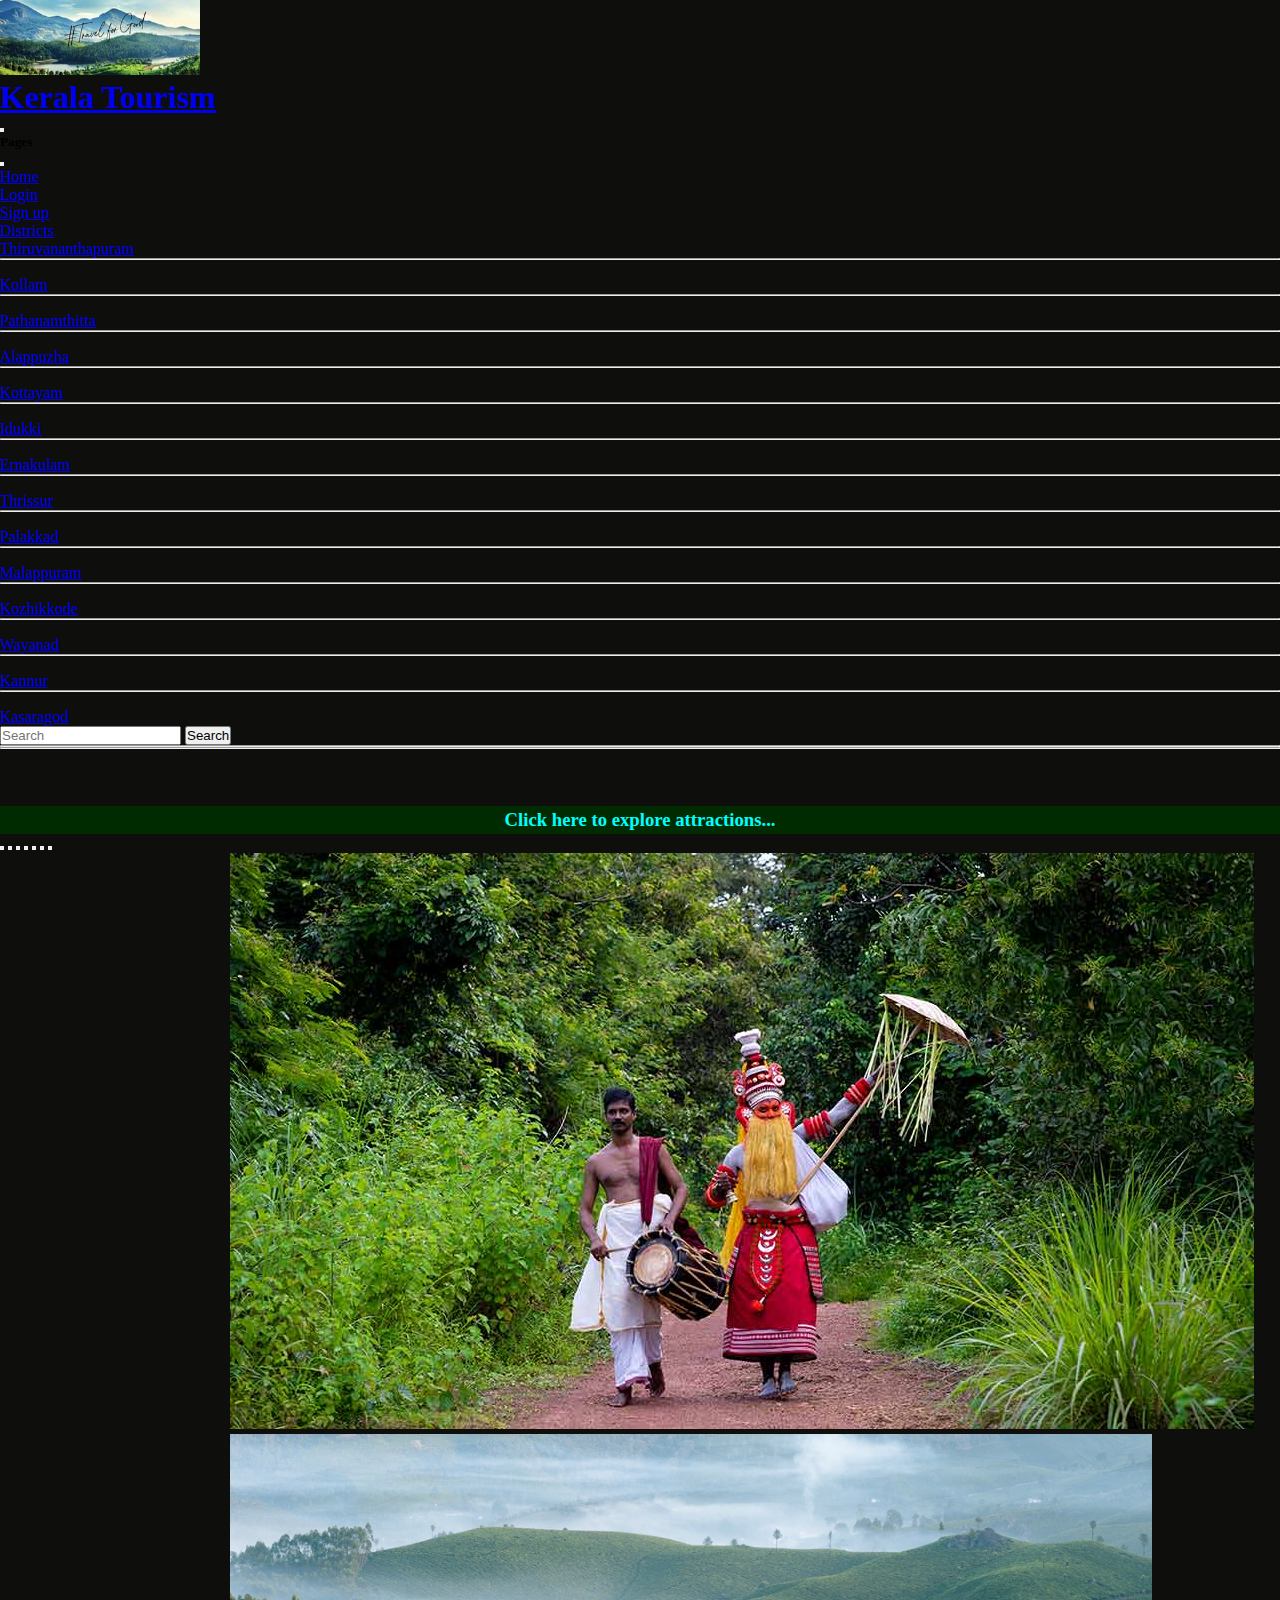
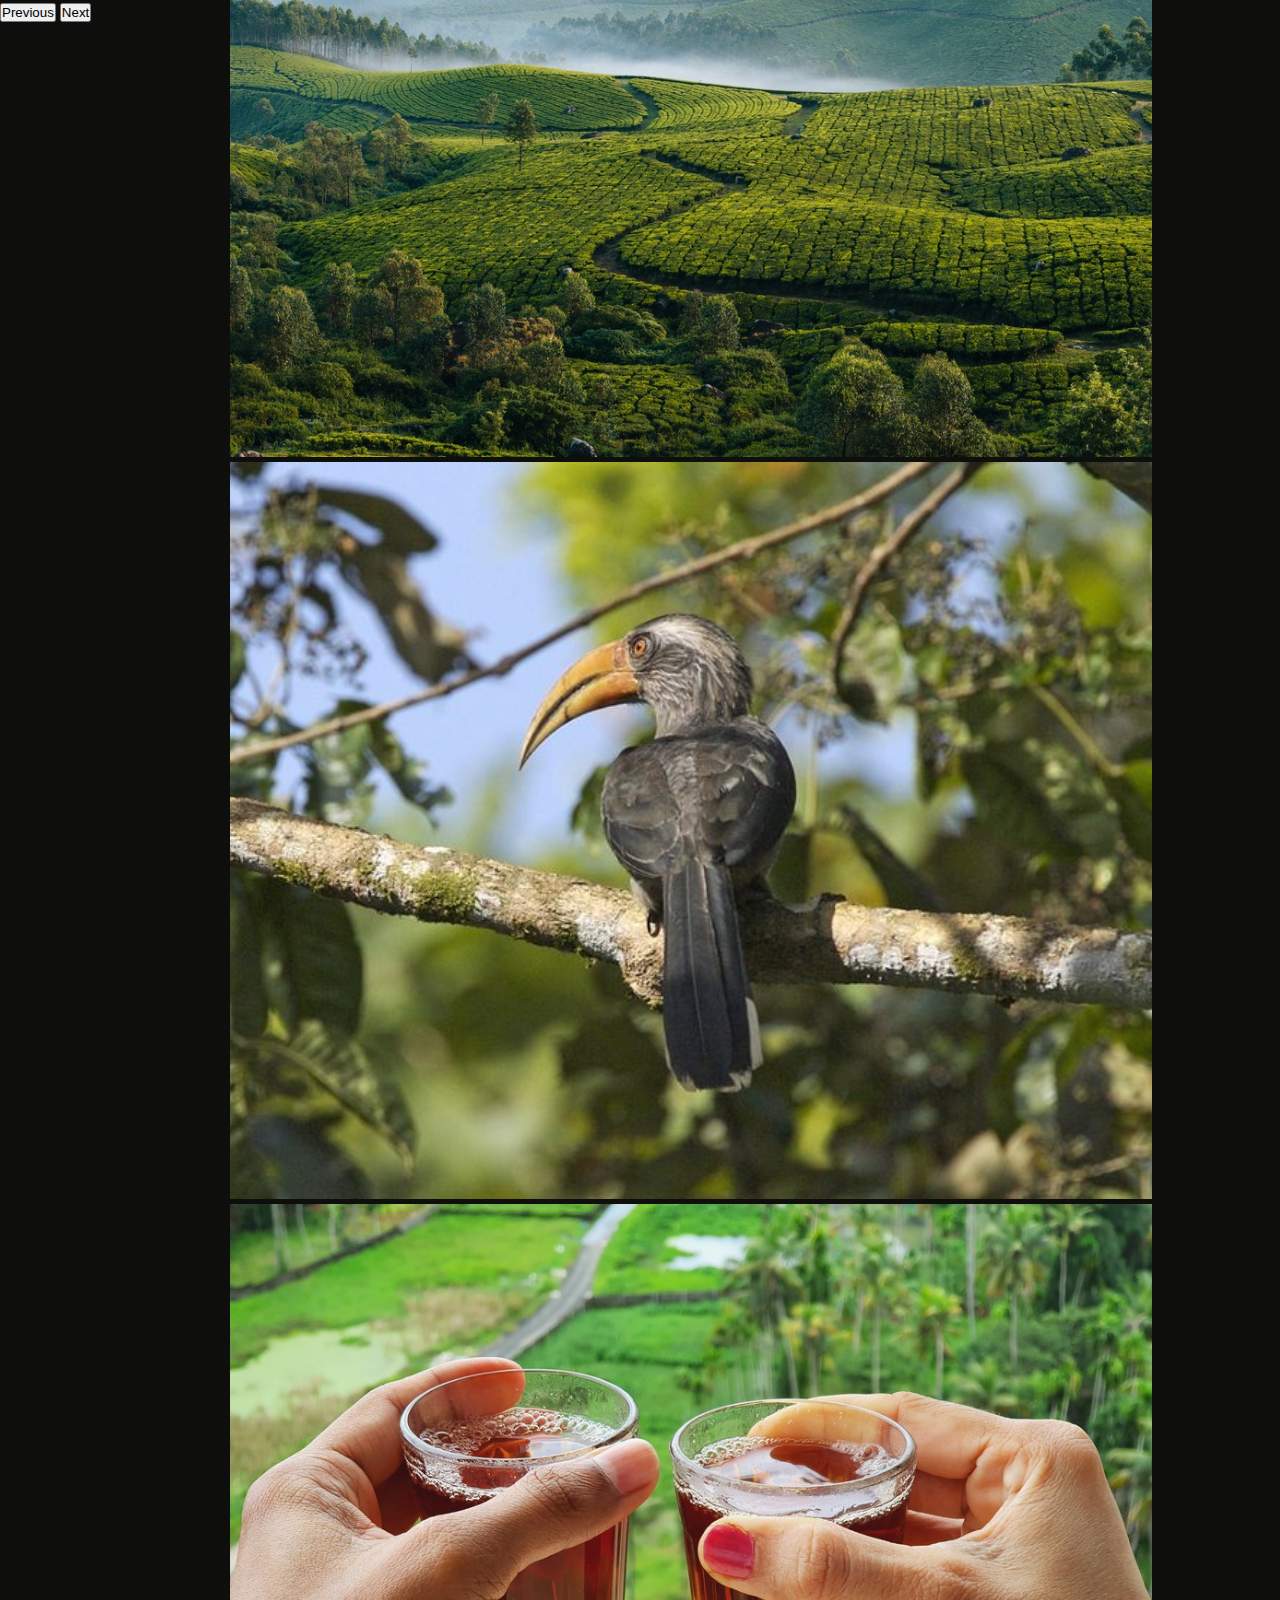
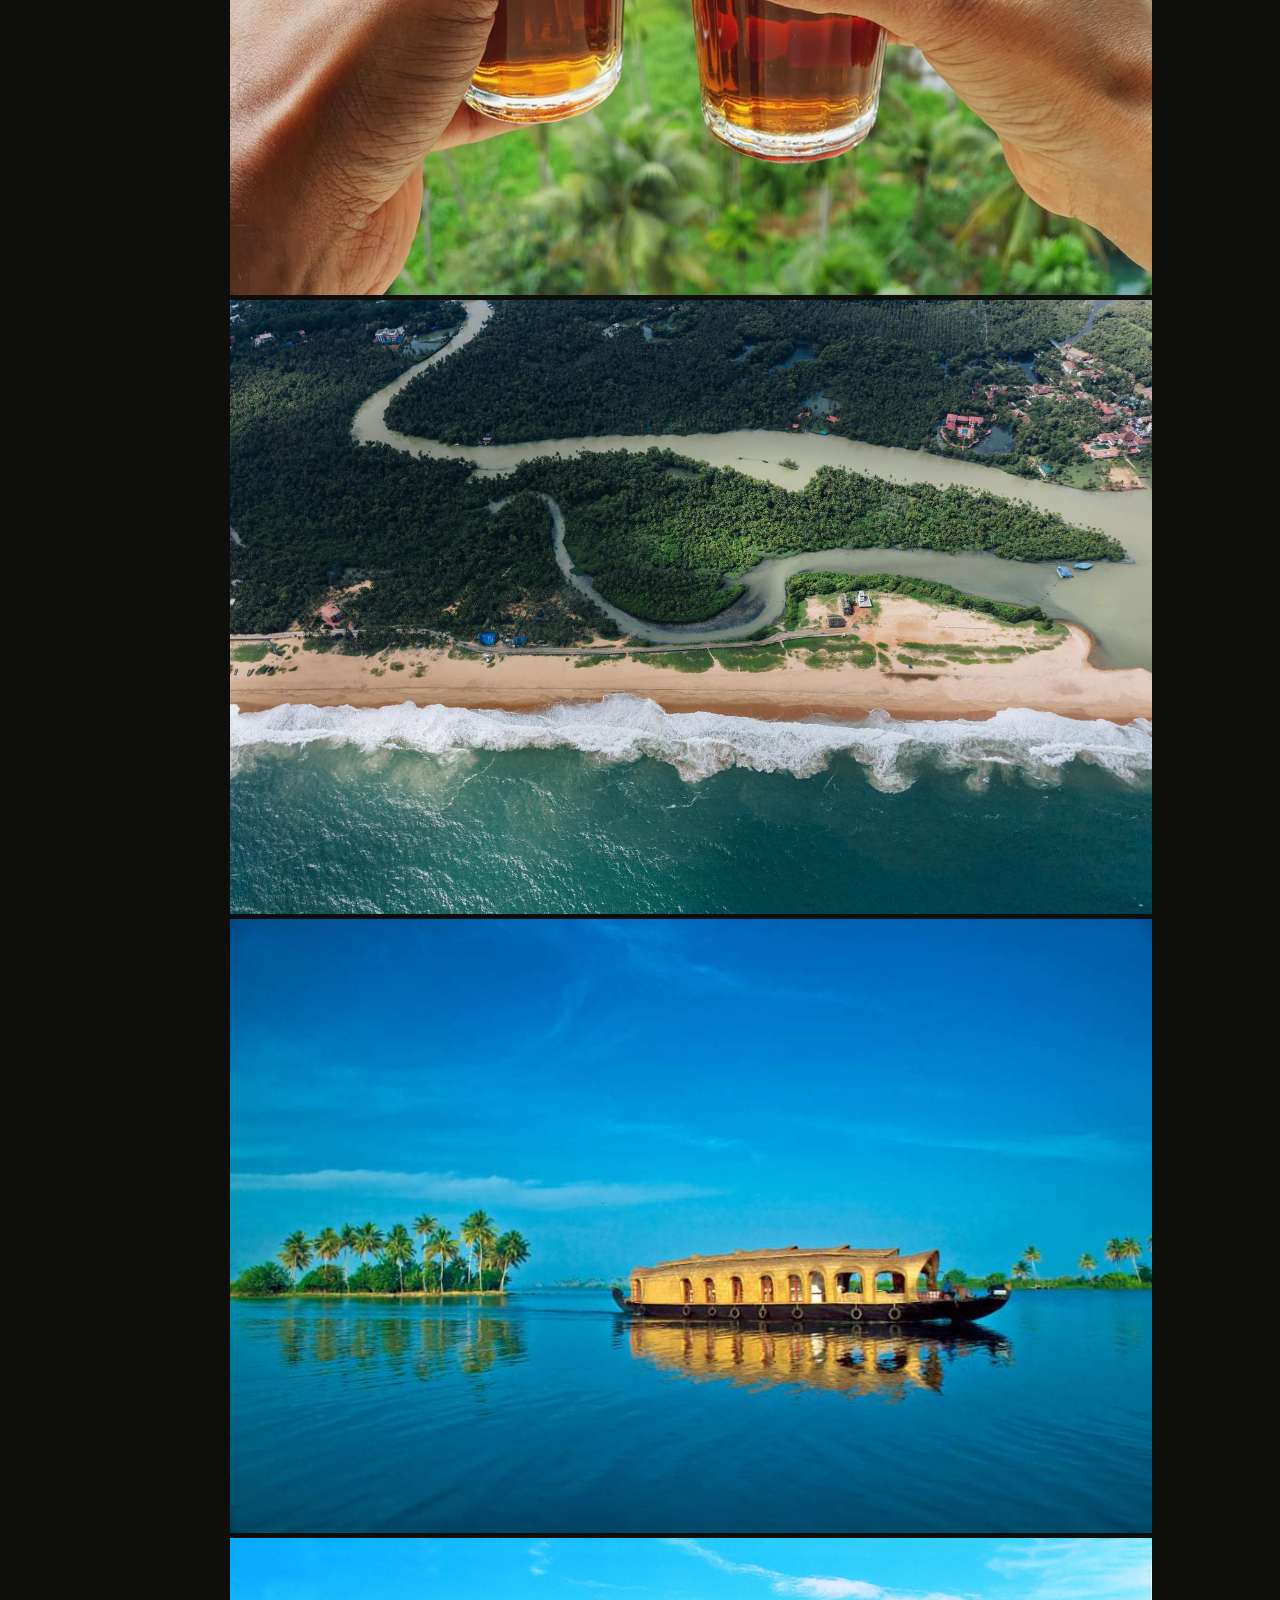
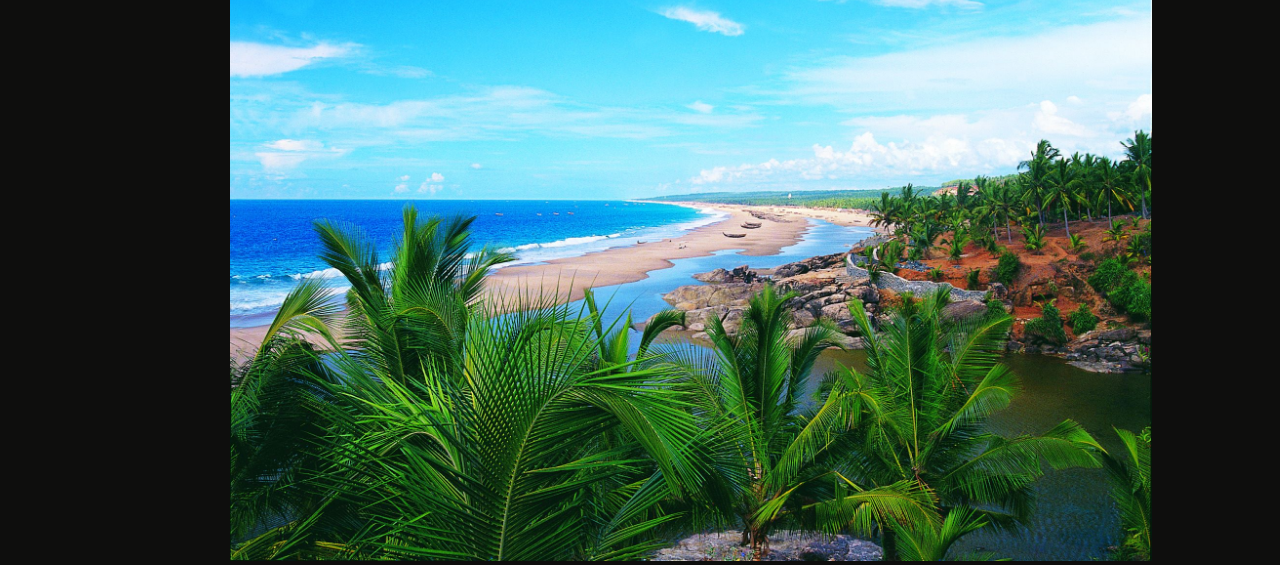
<file: index.html>
<!DOCTYPE html>
<html lang="en">
<head>
    <meta charset="UTF-8">
    <meta http-equiv="X-UA-Compatible" content="IE=edge">
    <meta name="viewport" content="width=device-width, initial-scale=1.0">
    <title>Kerala Tourism</title>

    <!-- CSS only -->
<link href="https://cdn.jsdelivr.net/npm/bootstrap@5.2.2/dist/css/bootstrap.min.css" rel="stylesheet" integrity="sha384-Zenh87qX5JnK2Jl0vWa8Ck2rdkQ2Bzep5IDxbcnCeuOxjzrPF/et3URy9Bv1WTRi" crossorigin="anonymous">

<!-- JavaScript Bundle with Popper -->
<script src="https://cdn.jsdelivr.net/npm/bootstrap@5.2.2/dist/js/bootstrap.bundle.min.js" integrity="sha384-OERcA2EqjJCMA+/3y+gxIOqMEjwtxJY7qPCqsdltbNJuaOe923+mo//f6V8Qbsw3" crossorigin="anonymous"></script>

<link rel="stylesheet" href="style.css">
</head>
<body>

<!-- Navbar section -->

    <nav class="navbar navbar-dark bg-success fixed-top">
        <div class="container-fluid">
            <img class="logo" src="img/Icon.jpg" alt="Icon not found">
          <a class="navbar-brand" href="#"><h1>Kerala Tourism</h1></a>
          
          <button class="navbar-toggler" type="button"data-bs-toggle="offcanvas" data-bs-target="#offcanvasDarkNavbar" aria-controls="offcanvasDarkNavbar">
            <span class="navbar-toggler-icon"></span>
          </button>
          <div class="offcanvas offcanvas-end text-bg-success" tabindex="-1" id="offcanvasDarkNavbar" aria-labelledby="offcanvasDarkNavbarLabel">
            <div class="offcanvas-header">
              <h5 class="offcanvas-title" id="offcanvasDarkNavbarLabel">Pages</h5>
              <button type="button" class="btn-close btn-close-white" data-bs-dismiss="offcanvas" aria-label="Close"></button>
            </div>
            <div class="offcanvas-body">
              <ul class="navbar-nav justify-content-end flex-grow-1 pe-3">
                <li class="nav-item">
                  <a class="nav-link active" aria-current="page" href="#">Home</a>
                </li>
                <li class="nav-item">
                    <a class="nav-link active" aria-current="page" href="login.html">Login</a>
                </li>
                <li class="nav-item">
                    <a class="nav-link active" aria-current="page" href="signup.html">Sign up</a>
                </li>
                <li class="nav-item dropdown">
                  <a class="nav-link active dropdown-toggle" href="#" role="button" data-bs-toggle="dropdown" aria-expanded="false">
                    Districts
                  </a>
                  <ul class="dropdown-menu dropdown-menu-dark text-bg-success">
                    <li><a class="dropdown-item" href="#">Thiruvananthapuram</a></li>
                    <li>
                        <hr class="dropdown-divider">
                      </li>
                    <li><a class="dropdown-item" href="#">Kollam</a></li>
                    <li>
                      <hr class="dropdown-divider">
                    </li>
                    <li><a class="dropdown-item" href="#">Pathanamthitta</a></li>
                    <li>
                      <hr class="dropdown-divider">
                    </li>
                    <li><a class="dropdown-item" href="#">Alappuzha</a></li>
                    <li>
                      <hr class="dropdown-divider">
                    </li>
                    <li><a class="dropdown-item" href="#">Kottayam</a></li>
                    <li>
                      <hr class="dropdown-divider">
                    </li>
                    <li><a class="dropdown-item" href="#">Idukki</a></li>
                    <li>
                      <hr class="dropdown-divider">
                    </li>
                    <li><a class="dropdown-item" href="#">Ernakulam</a></li>
                    <li>
                      <hr class="dropdown-divider">
                    </li>
                    <li><a class="dropdown-item" href="#">Thrissur</a></li>
                    <li>
                      <hr class="dropdown-divider">
                    </li>
                    <li><a class="dropdown-item" href="#">Palakkad</a></li>
                    <li>
                      <hr class="dropdown-divider">
                    </li>
                    <li><a class="dropdown-item" href="#">Malappuram</a></li>
                    <li>
                      <hr class="dropdown-divider">
                    </li>
                    <li><a class="dropdown-item" href="#">Kozhikkode</a></li>
                    <li>
                      <hr class="dropdown-divider">
                    </li>
                    <li><a class="dropdown-item" href="#">Wayanad</a></li>
                    <li>
                      <hr class="dropdown-divider">
                    </li>
                    <li><a class="dropdown-item" href="#">Kannur</a></li>
                    <li>
                      <hr class="dropdown-divider">
                    </li>
                    <li><a class="dropdown-item" href="#">Kasaragod</a></li>
                  </ul>
                </li>
              </ul>
              <form class="d-flex mt-3" role="search">
                <input class="form-control me-2" type="search" placeholder="Search" aria-label="Search">
                <button class="btn btn-success bg-dark" type="submit">Search</button>
              </form>
            </div>
          </div>
        </div>
      </nav>

      <hr>

<div class="text-success">
  <hr>
</div>

<!-- Explore section -->

<!-- <div class="bg-slogan p-2 text-white">This is default success background</div> -->
<div class="explore"><a href="districts.html"><h3 >Click here to explore attractions...</h3></a></div>


<!-- Slideshow section -->

<div id="carouselExampleIndicators" class="carousel slide" data-bs-ride="true">
    <div class="carousel-indicators">
      <button type="button" data-bs-target="#carouselExampleIndicators" data-bs-slide-to="0" class="active" aria-current="true" aria-label="Slide 1"></button>
      <button type="button" data-bs-target="#carouselExampleIndicators" data-bs-slide-to="1" aria-label="Slide 2"></button>
      <button type="button" data-bs-target="#carouselExampleIndicators" data-bs-slide-to="2" aria-label="Slide 3"></button>
      <button type="button" data-bs-target="#carouselExampleIndicators" data-bs-slide-to="3" aria-label="Slide 4"></button>
      <button type="button" data-bs-target="#carouselExampleIndicators" data-bs-slide-to="4" aria-label="Slide 5"></button>
      <button type="button" data-bs-target="#carouselExampleIndicators" data-bs-slide-to="5" aria-label="Slide 6"></button>
      <button type="button" data-bs-target="#carouselExampleIndicators" data-bs-slide-to="6" aria-label="Slide 7"></button>
    </div>
    <div class="carousel-inner">
      <div class="carousel-item active">
        <img src="img/Slide 1.jpg" class="mh-100" style="min-vw-100" alt="...">
      </div>
      <div class="carousel-item">
        <img src="img/Slide 2.jpg" class="d-block w-75" alt="...">
      </div>
      <div class="carousel-item">
        <img src="img/Slide 3.jpg" class="d-block w-75" alt="...">
      </div>
      <div class="carousel-item">
        <img src="img/Slide 4.jpg" class="d-block w-75" alt="...">
      </div>
      <div class="carousel-item">
        <img src="img/Slide 5.jpg" class="d-block w-75" alt="...">
      </div>
      <div class="carousel-item">
        <img src="img/Slide 6.jpg" class="d-block w-75" alt="...">
      </div>
      <div class="carousel-item">
        <img src="img/Slide 7.jpg" class="d-block w-75" alt="...">
      </div>
    </div>
    <button class="carousel-control-prev" type="button" data-bs-target="#carouselExampleIndicators" data-bs-slide="prev">
      <span class="carousel-control-prev-icon" aria-hidden="true"></span>
      <span class="visually-hidden">Previous</span>
    </button>
    <button class="carousel-control-next" type="button" data-bs-target="#carouselExampleIndicators" data-bs-slide="next">
      <span class="carousel-control-next-icon" aria-hidden="true"></span>
      <span class="visually-hidden">Next</span>
    </button>
  </div>

</body>
</html>
</file>
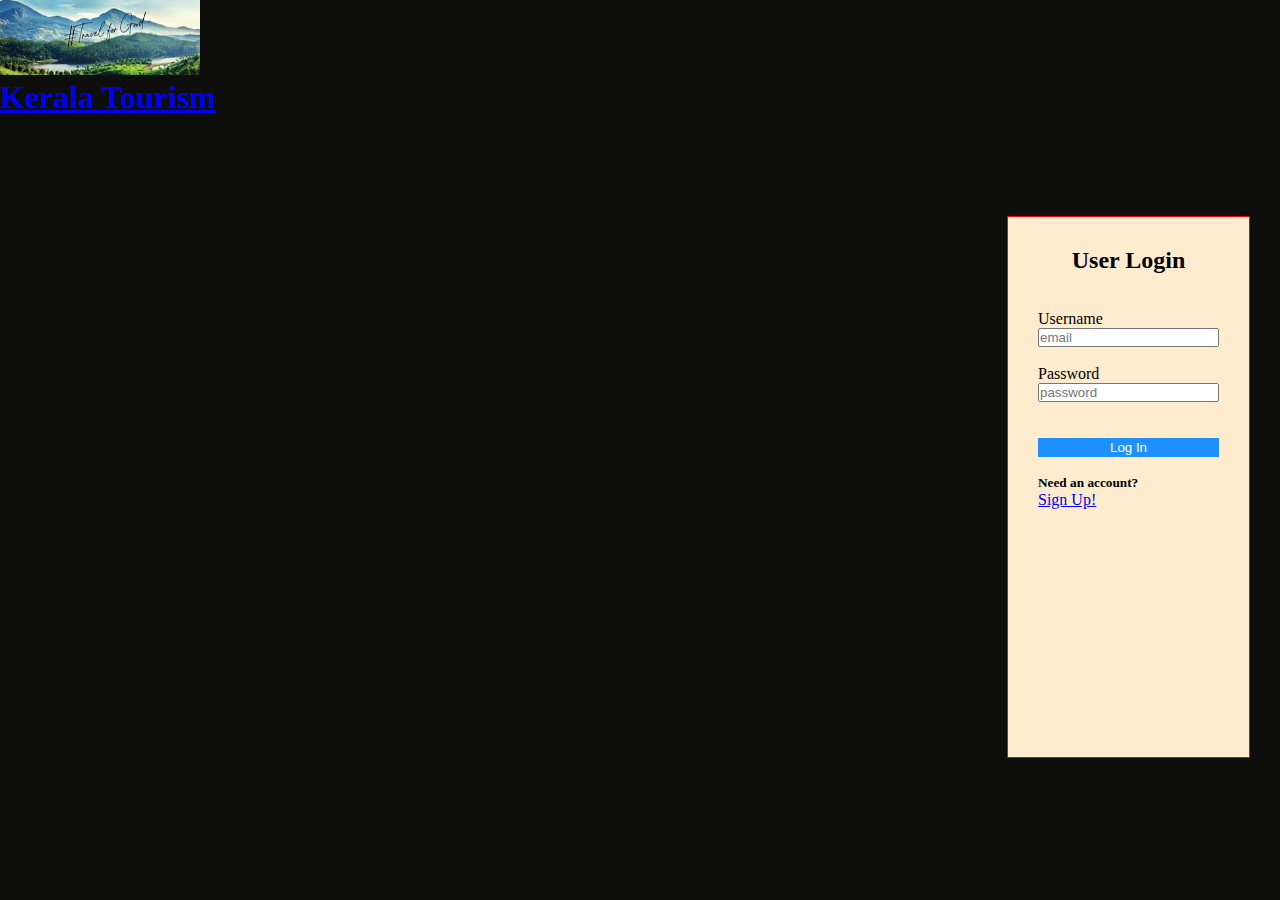
<file: login.html>
<!DOCTYPE html>
<html lang="en">
<head>
    <meta charset="UTF-8">
    <meta http-equiv="X-UA-Compatible" content="IE=edge">
    <meta name="viewport" content="width=device-width, initial-scale=1.0">
    <title>Login - Kerala Tourism</title>

        <!-- CSS only -->
    <link href="https://cdn.jsdelivr.net/npm/bootstrap@5.2.2/dist/css/bootstrap.min.css" rel="stylesheet" integrity="sha384-Zenh87qX5JnK2Jl0vWa8Ck2rdkQ2Bzep5IDxbcnCeuOxjzrPF/et3URy9Bv1WTRi" crossorigin="anonymous">

    <!-- JavaScript Bundle with Popper -->
    <script src="https://cdn.jsdelivr.net/npm/bootstrap@5.2.2/dist/js/bootstrap.bundle.min.js" integrity="sha384-OERcA2EqjJCMA+/3y+gxIOqMEjwtxJY7qPCqsdltbNJuaOe923+mo//f6V8Qbsw3" crossorigin="anonymous"></script>

    <link rel="stylesheet" href="style.css">



</head>
<body>
   
    <!-- Navbar section -->

    <nav class="navbar navbar-dark bg-success fixed-top">
        <div class="container-fluid">
            <img class="logo" src="img/Icon.jpg" alt="Icon not found">
          <a class="navbar-brand" href="index.html"><h1>Kerala Tourism</h1></a>
        </div>
    </nav>
    
    <!-- Login Form section -->

    <! Login form>
    <form action="#" class="login-form" onsubmit="validate1()">
        <h2>User Login</h2>
        <br>
        <br>
        <label for="username">Username</label>
        <br>
        <input id="email" type="text" placeholder="email">
        <br>
        <label for="error" id="error"></label>
        <br>
        <label for="password">Password</label>
        <br>
        <input id="passw" type="password" placeholder="password">
        <br>
        <span id="StrengthDisp" class="badge displayBadge">Poor</span>
        <br>
        <br>
        <button id="submit">Log In</button>
        <br>
        <br>
        <h5>Need an account?</h5>
        <a href="#">Sign Up!</a>
    </form>

    <script src="script.js"></script>

</body>
</html>
</file>
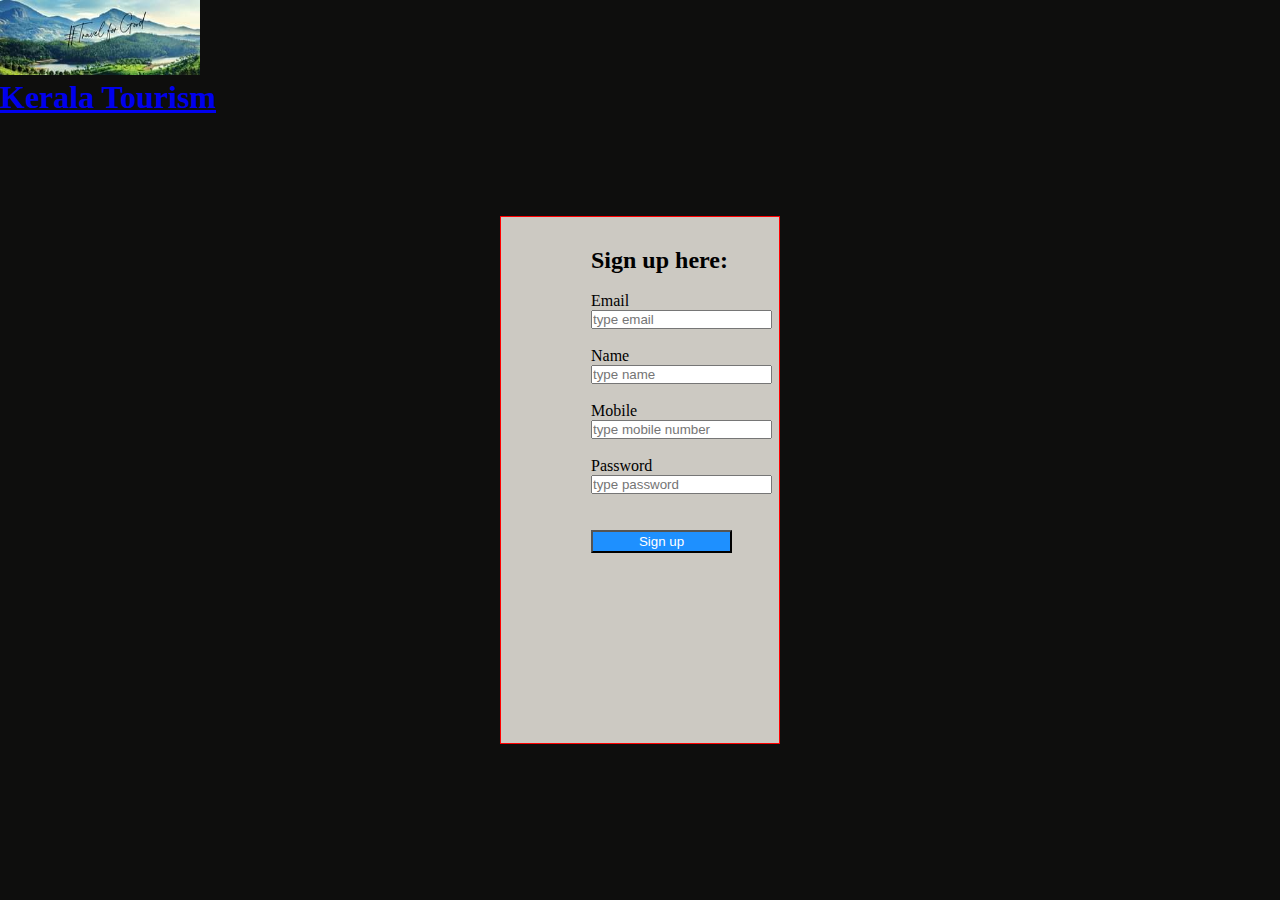
<file: signup.html>
<!DOCTYPE html>
<html lang="en">
<head>
    <meta charset="UTF-8">
    <meta http-equiv="X-UA-Compatible" content="IE=edge">
    <meta name="viewport" content="width=device-width, initial-scale=1.0">
    <title>Sign up - Kerala Tourism</title>

        <!-- CSS only -->
    <link href="https://cdn.jsdelivr.net/npm/bootstrap@5.2.2/dist/css/bootstrap.min.css" rel="stylesheet" integrity="sha384-Zenh87qX5JnK2Jl0vWa8Ck2rdkQ2Bzep5IDxbcnCeuOxjzrPF/et3URy9Bv1WTRi" crossorigin="anonymous">

    <!-- JavaScript Bundle with Popper -->
    <script src="https://cdn.jsdelivr.net/npm/bootstrap@5.2.2/dist/js/bootstrap.bundle.min.js" integrity="sha384-OERcA2EqjJCMA+/3y+gxIOqMEjwtxJY7qPCqsdltbNJuaOe923+mo//f6V8Qbsw3" crossorigin="anonymous"></script>

    <link rel="stylesheet" href="style.css">
</head>
<body>
   
    <!-- Navbar section -->

    <nav class="navbar navbar-dark bg-success fixed-top">
        <div class="container-fluid">
            <img class="logo" src="img/Icon.jpg" alt="Icon not found">
          <a class="navbar-brand" href="index.html"><h1>Kerala Tourism</h1></a>
        </div>
    </nav>
    
    <!-- Sign up form section -->

    <! Sign up form:>
    <form action="#" class="signup-form" onsubmit="validate2()">
        <h2>Sign up here:</h2>
        <br>
        <label for="Email">Email</label>
        <br>
        <input id="email" type="text" placeholder="type email">
        <br>
        <br>
        <label for="Name">Name</label>
        <br>
        <input type="text" placeholder="type name" required>
        <br>
        <br>
        <label for="Mobile number">Mobile</label>
        <br>
        <input id="phone-number" type="text" placeholder="type mobile number">
        <br>
        <br>
        <label for="password">Password</label>
        <br>
        <input id="passw" type="password" placeholder="type password">
        <br>
        <span id="StrengthDisp" class="badge displayBadge">Poor</span>
        <br>
        <br>
        <button>Sign up</button>
        <br>
    </form>
    
    <script src="script.js"></script>

</body>
</html>
</file>
<file: style.css>
*{
    margin: 0;
    padding:0;
    }
body{
background-color: rgb(14, 14, 13);
}

/* ........Navbar section........ */

.logo{
    height: 75px;
    width: 200px;
}


/* ........Explore section........ */

.explore{
    margin-top: 57px;
    text-align:center;
    color: whitesmoke;
    background-color: rgb(0, 43, 0);
    padding: 3px;
}

.explore a {
    color: aqua;
    text-decoration: none;
    cursor: auto;
  }

.explore h5{
    margin-left: 250px;
}

/* ........Slide show section........ */

.carousel-item{
    margin-top: 1px;
    margin-left: 20%;
}

.d-block {
    width: 100%;
  }
  .carousel-inner{
    width: 90%;
    max-height: 750px !important;
  }

  /* LOGIN page */

  .login-form{
    border: 1px solid red;
    float: right;
    margin-top: 100px;
    margin-right: 30px;
    height: 30em;
    padding: 30px;
    background-color: blanchedalmond;
}

.login-form button{
    background-color: dodgerblue;
    color: white;
    width: 100%;
    border: none;
    padding: 2px;
}

.login-form h2{
    text-align: center;
}



/* <!-- Strength badge --> */

    .displayBadge{
        margin-top: 5%; 
        display: none; 
        text-align :center;
        margin-right: 25%;
        padding: 2px;

    }


 /* SIGNUP page */

 .signup-form{
    border: 1px solid red;
    align-self: center;
    margin-top: 100px;
    margin-left: 500px;
    margin-right: 500px;
    height: 31em;
    padding-top: 30px;
    padding-left: 90px;
    background-color: rgb(204, 201, 194);
}

.signup-form button{
    background-color: dodgerblue;
    color: white;
    width: 75%;
    padding: 2px;
}

.signup-form h2{
    text-align: justify;
}

/* DISTRICTS page */

/* heading section */

.dist-head{
    margin-top: 100px;
    text-align: center;
}

.dist-head h3{
    color: aliceblue;
}
</file>
